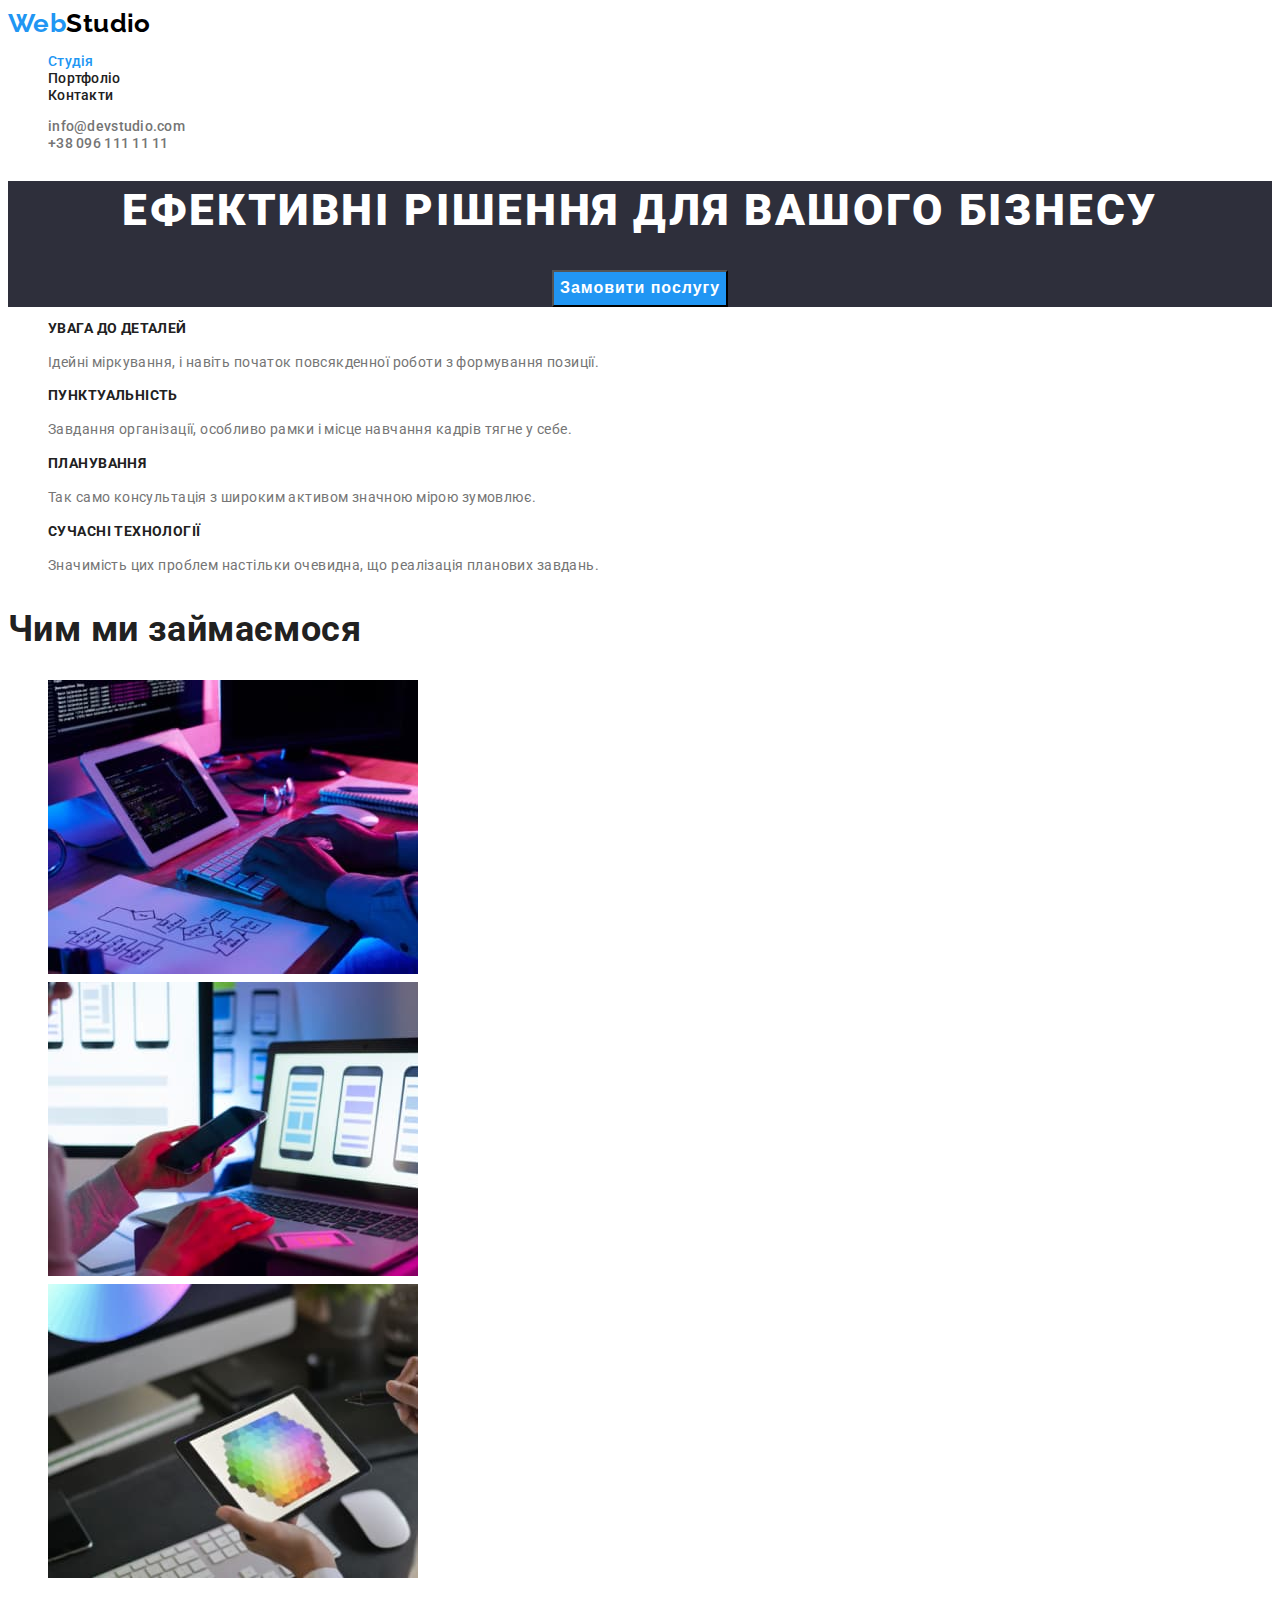
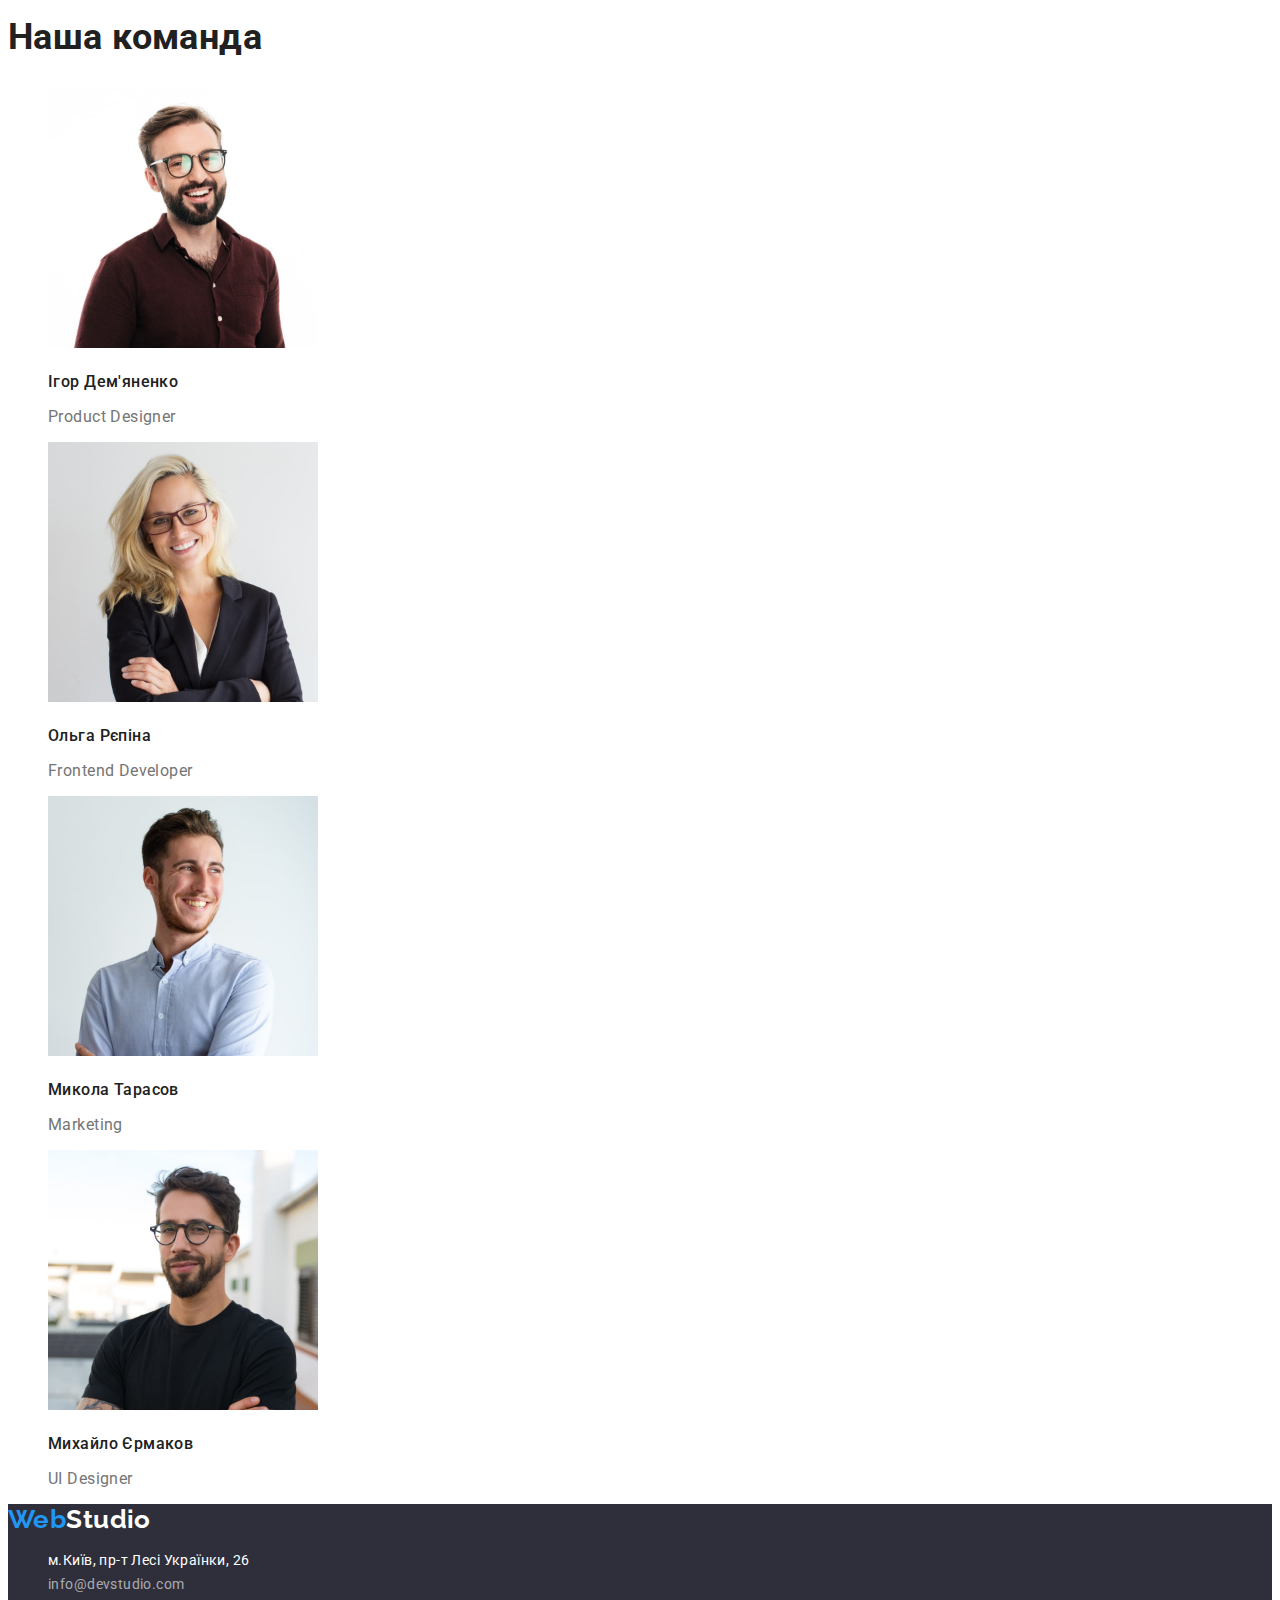
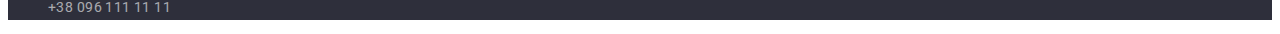
<file: index.html>
<!DOCTYPE html>
<html lang="uk">

<head>
    <meta charset="UTF-8" />
    <meta http-equiv="X-UA-Compatible" content="IE=edge" />
    <meta name="viewport" content="width=device-width, initial-scale=1.0" />
    <title>Студія</title>
    <link rel="preconnect" href="https://fonts.googleapis.com" />
    <link rel="preconnect" href="https://fonts.gstatic.com" crossorigin />
    <link
        href="https://fonts.googleapis.com/css2?family=Raleway:wght@700&family=Roboto:wght@400;500;700;900&display=swap"
        rel="stylesheet" />
    <link rel="stylesheet" href="./css/styles.css" />
</head>

<body>
    <header>
        <nav>
            <a href="./index.html" class="logo">
                <span class="web-logo">Web</span>Studio</a>
            <ul class="site-nav">
                <li><a class="site-nav-link current" href="./index.html">Студія</a></li>
                <li>
                    <a class="site-nav-link" href="./portfolio.html">Портфоліо</a>
                </li>
                <li><a class="site-nav-link" href="">Контакти</a></li>
            </ul>
        </nav>
        <ul class="contacts">
            <li><a href="mailto:info@devstudio.com">info@devstudio.com</a></li>
            <li><a href="tel:+380961111111">+38 096 111 11 11 </a></li>
        </ul>
    </header>
    <main>
        <section class="hero">
            <h1 class="hero-title">Ефективні рішення для вашого бізнесу</h1>
            <button type="button" class="btn">Замовити послугу</button>
        </section>

        <section class="section">
            <h2 class="visually-hidden">Наші переваги</h2>
            <ul>
                <li>
                    <h3 class="about-title">УВАГА ДО ДЕТАЛЕЙ</h3>
                    <p class="about-text">
                        Ідейні міркування, і навіть початок повсякденної роботи з
                        формування позиції.
                    </p>
                </li>
                <li>
                    <h3 class="about-title">ПУНКТУАЛЬНІСТЬ</h3>
                    <p class="about-text">
                        Завдання організації, особливо рамки і місце навчання кадрів тягне
                        у себе.
                    </p>
                </li>
                <li>
                    <h3 class="about-title">ПЛАНУВАННЯ</h3>
                    <p class="about-text">
                        Так само консультація з широким активом значною мірою зумовлює.
                    </p>
                </li>
                <li>
                    <h3 class="about-title">СУЧАСНІ ТЕХНОЛОГІЇ</h3>
                    <p class="about-text">
                        Значимість цих проблем настільки очевидна, що реалізація планових
                        завдань.
                    </p>
                </li>
            </ul>
        </section>
        <section class="section">
            <h2 class="section-title">Чим ми займаємося</h2>
            <ul>
                <li>
                    <img src="./images/img_1.jpg" alt="розробка вебсайтів" width="370" height="294" />
                </li>
                <li>
                    <img src="./images/img_2.jpg" alt="розробка мобільних додатків" width="370" height="294" />
                </li>
                <li>
                    <img src="./images/img_3.jpg" alt="розробка дизайну" width="370" height="294" />
                </li>
            </ul>
        </section>
        <section class="section">
            <h2 class="section-title">Наша команда</h2>
            <ul>
                <li>
                    <img src="./images/img_4.jpg" alt="хлопець в окулярах" width="270" height="260" />
                    <h3 class="team-title">Ігор Дем'яненко</h3>
                    <p class="team-position" lang="en">Product Designer</p>
                </li>
                <li>
                    <img src="./images/img_5.jpg" alt="дівчина в окулярах" width="270" height="260" />
                    <h3 class="team-title">Ольга Рєпіна</h3>
                    <p class="team-position" lang="en">Frontend Developer</p>
                </li>
                <li>
                    <img src="./images/img_6.jpg" alt="чоловік в світлій сорочці, що посміхається" width="270"
                        height="260" />
                    <h3 class="team-title">Микола Тарасов</h3>
                    <p class="team-position" lang="en">Marketing</p>
                </li>
                <li>
                    <img src="./images/img_7.jpg" alt="чоловік в темній футболці" width="270" height="260" />
                    <h3 class="team-title">Михайло Єрмаков</h3>
                    <p class="team-position" lang="en">UI Designer</p>
                </li>
            </ul>
        </section>
    </main>
    <footer>
        <a href="./index.html" class="logo">
            <span class="web-logo">Web</span><span class="footer-studio">Studio</span></a>
        <address>
            <ul>
                <li class="footer-addres">
                    <a href="https://goo.gl/maps/CPtrU1FHBa2aNyZL9" target="_blank" rel="noopener noreferrer nofollow">
                        м.Київ, пр-т Лесі Українки, 26</a>
                </li>
                <li class="footer-contacts">
                    <a href="mailto:info@devstudio.com">info@devstudio.com</a>
                </li>
                <li class="footer-contacts">
                    <a href="tel:+380961111111">+38 096 111 11 11 </a>
                </li>
            </ul>
        </address>
    </footer>
</body>

</html>
</file>
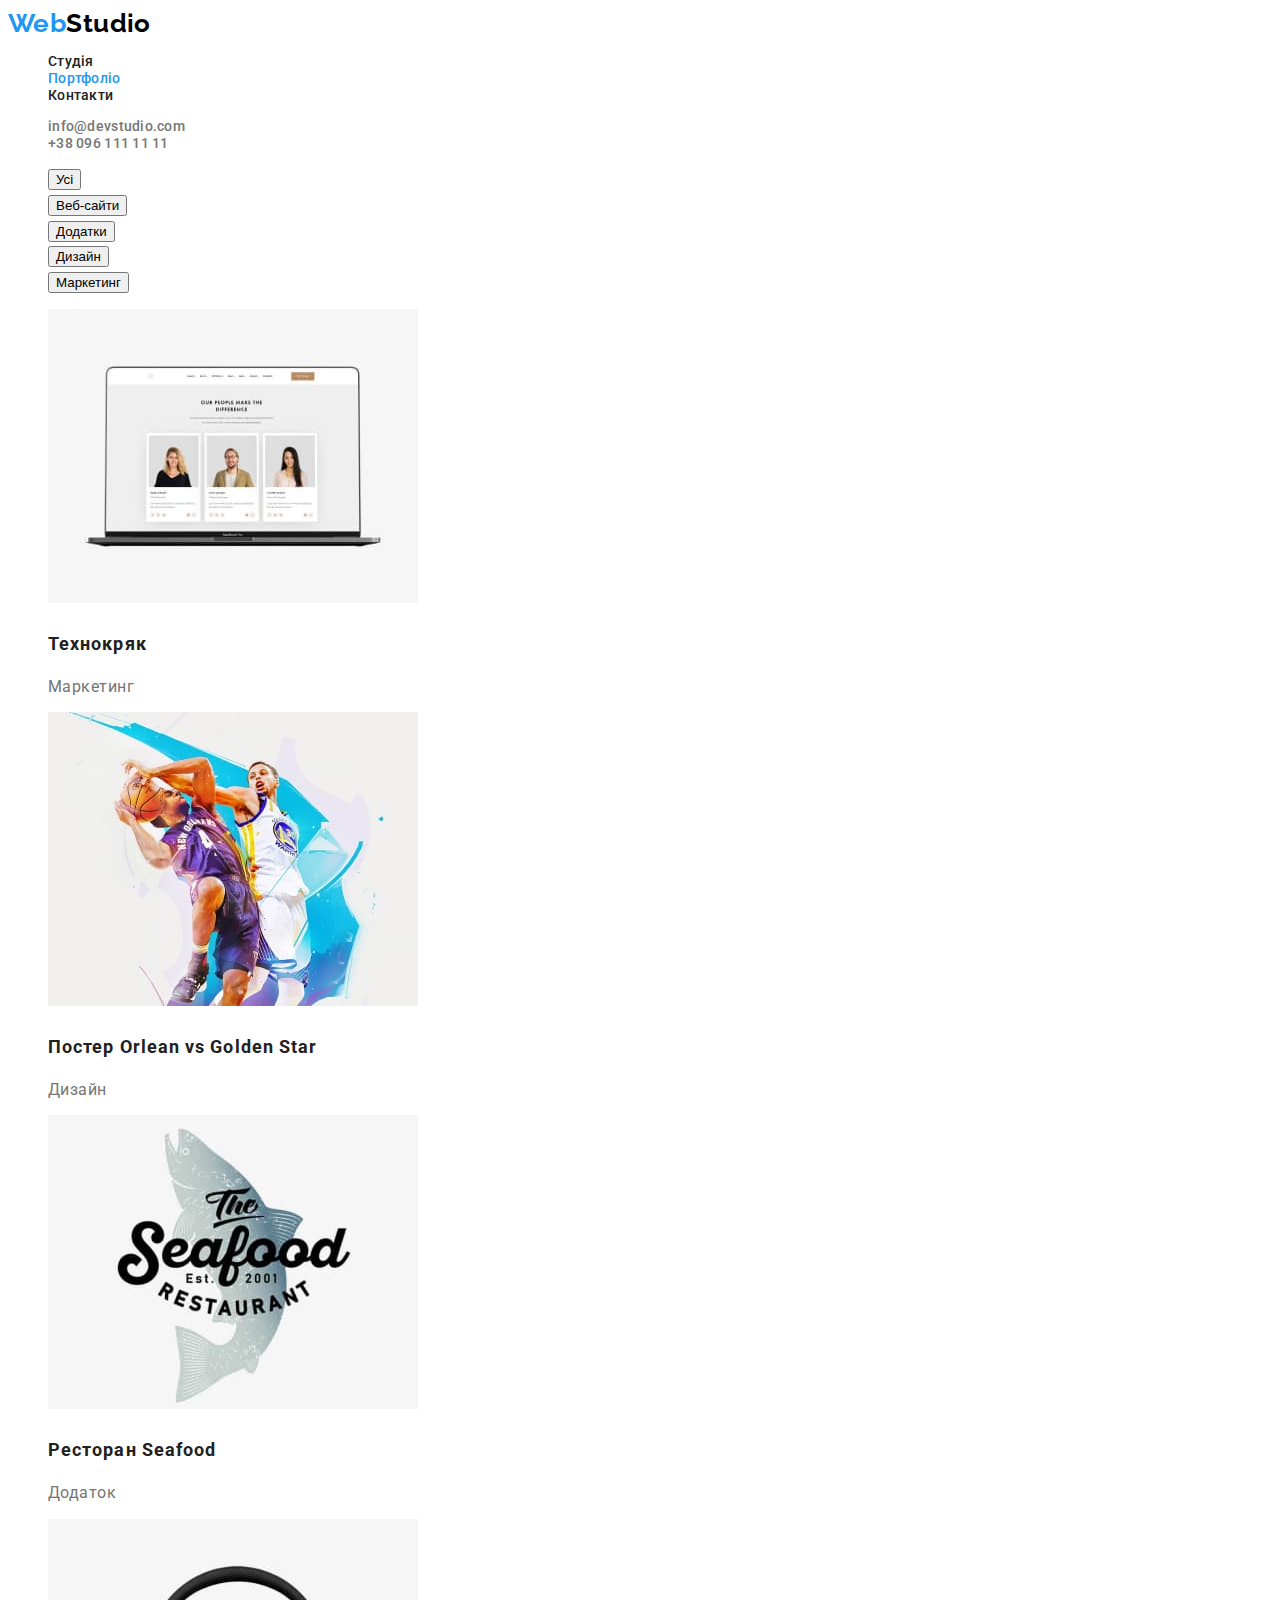
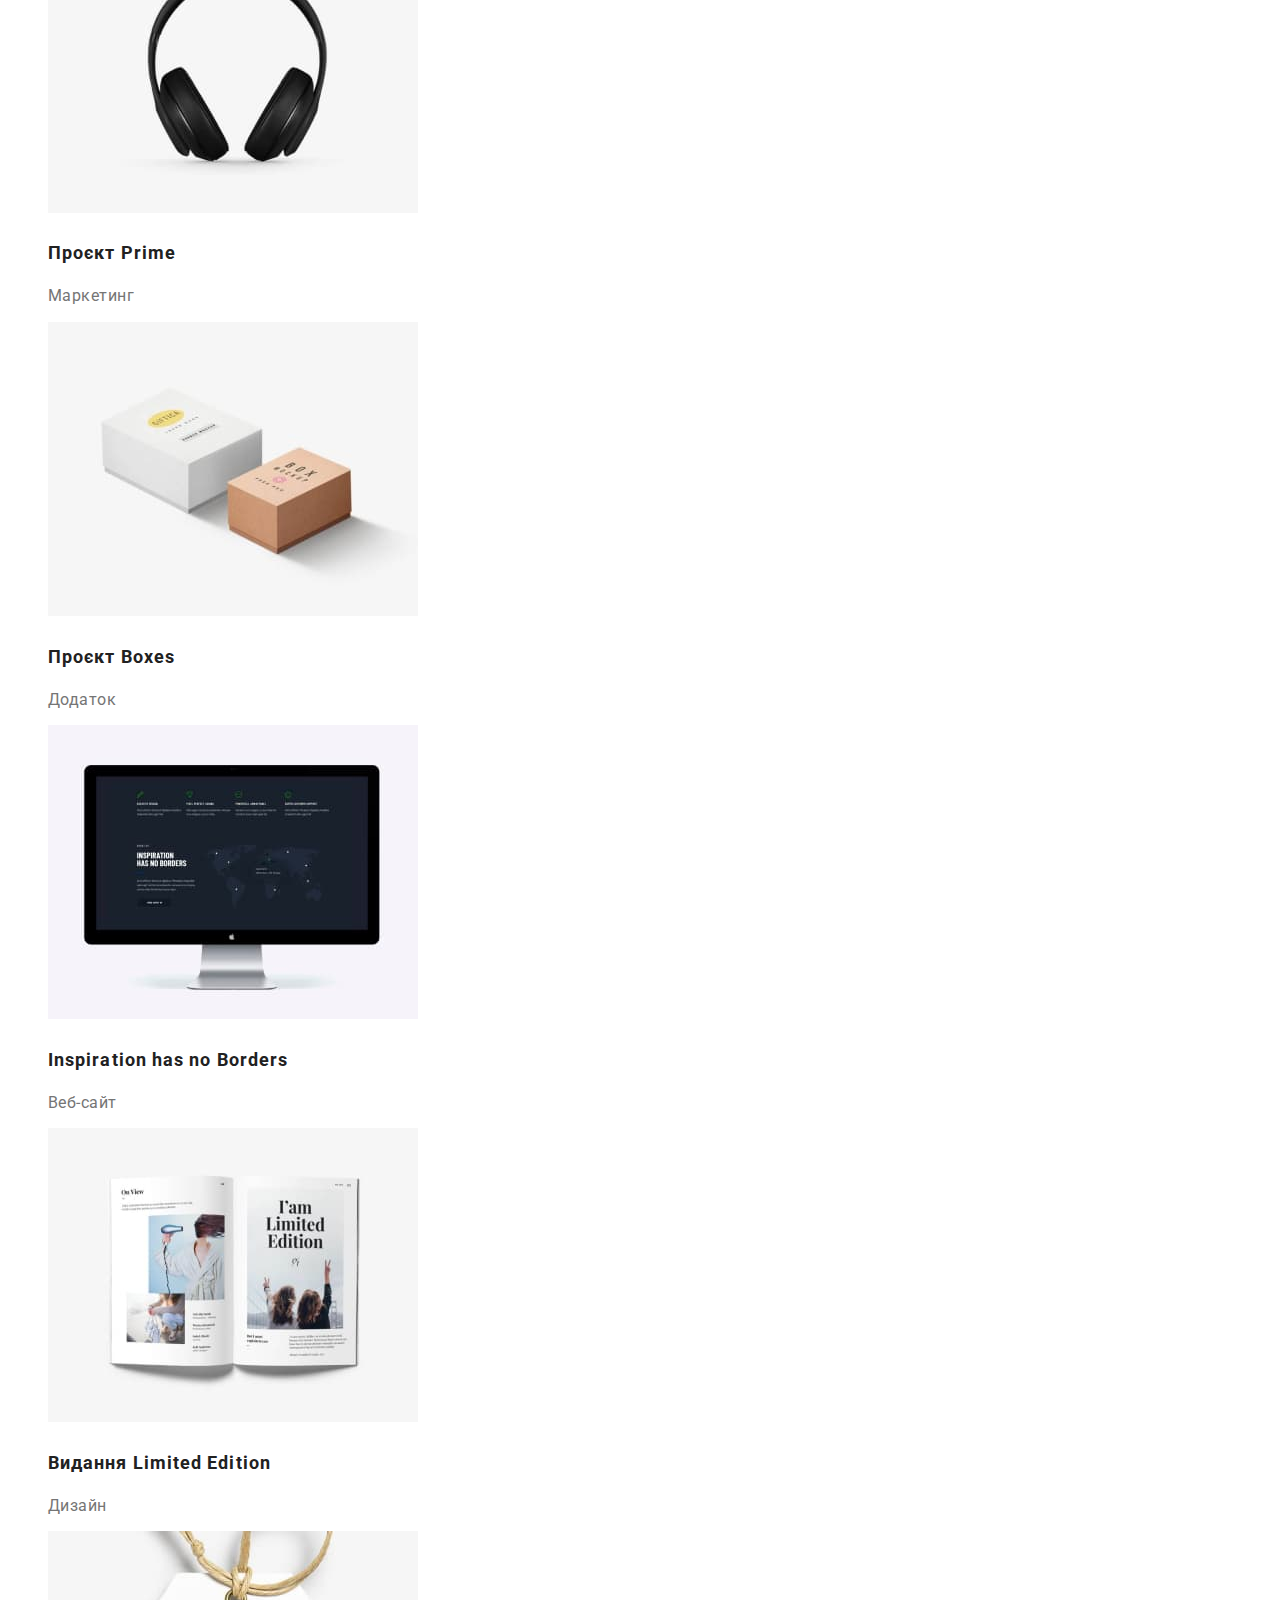
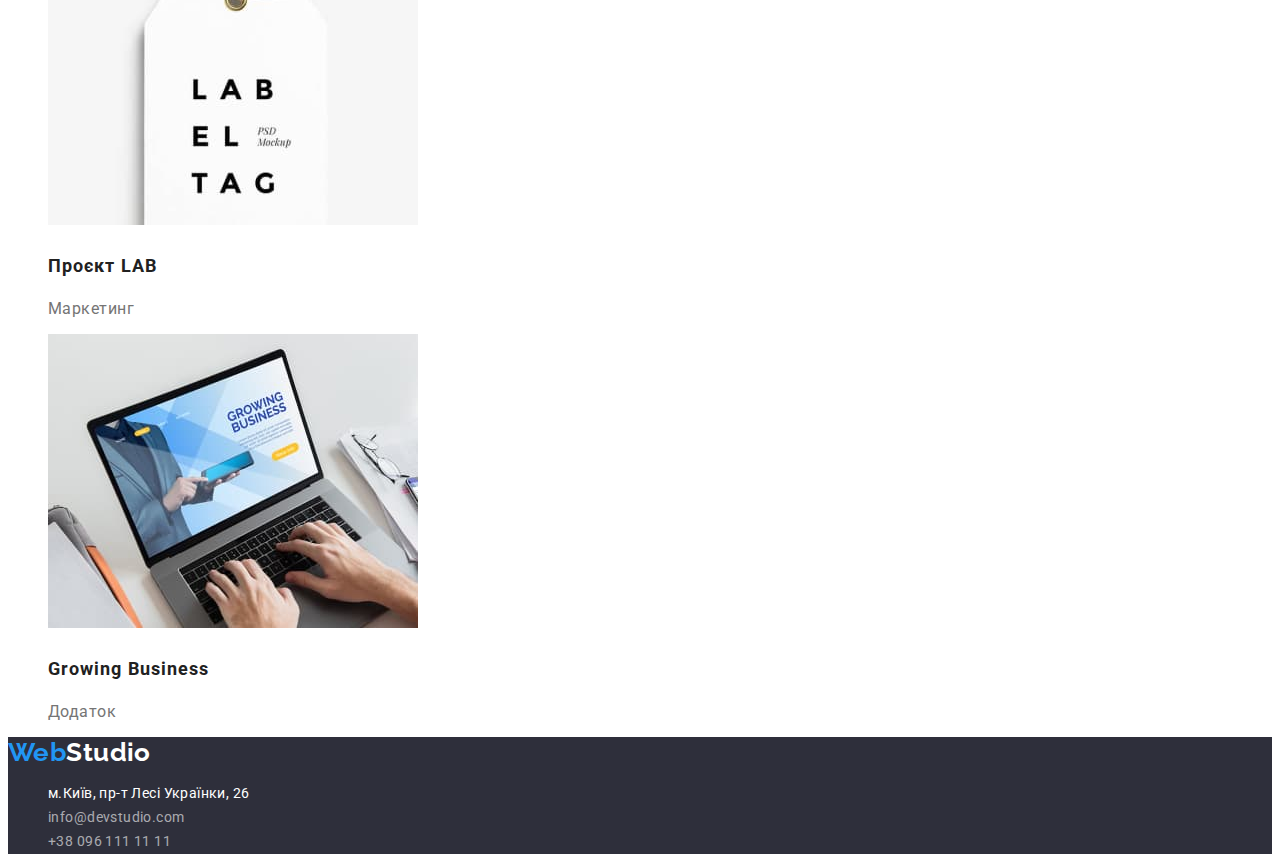
<file: portfolio.html>
<!DOCTYPE html>
<html lang="uk">

<head>
  <meta charset="UTF-8" />
  <meta http-equiv="X-UA-Compatible" content="IE=edge" />
  <meta name="viewport" content="width=device-width, initial-scale=1.0" />
  <title>Портфоліо</title>
  <link href="https://fonts.googleapis.com/css2?family=Raleway:wght@700&family=Roboto:wght@400;500;700;900&display=swap"
    rel="stylesheet" />
  <link rel="stylesheet" href="./css/styles.css" />
</head>

<body>
  <header>
    <nav>
      <a href="./index.html" class="logo">
        <span class="web-logo">Web</span>Studio</a>
      <ul class="site-nav">
        <li><a class="site-nav-link" href="./index.html">Студія</a></li>
        <li>
          <a class="site-nav-link current" href="./portfolio.html">Портфоліо</a>
        </li>
        <li><a class="site-nav-link" href="">Контакти</a></li>
      </ul>
    </nav>
    <ul class="contacts">
      <li><a href="mailto:info@devstudio.com">info@devstudio.com</a></li>
      <li><a href="tel:+380961111111">+38 096 111 11 11 </a></li>
    </ul>
  </header>
  <main>
    <section class="section">
      <h1 class="visually-hidden">Портфоліо</h1>
      <ul class="filter">
        <li class="portfolio-btn"><button type="button">Усі</button></li>
        <li class="portfolio-btn">
          <button type="button">Веб-сайти</button>
        </li>
        <li class="portfolio-btn"><button type="button">Додатки</button></li>
        <li class="portfolio-btn"><button type="button">Дизайн</button></li>
        <li class="portfolio-btn">
          <button type="button">Маркетинг</button>
        </li>
      </ul>
      <ul>
        <li>
          <img src="./images/technocrak.jpg" alt="Опис команди" width="370" height="294" />
          <h2 class="portfolio-title">Технокряк</h2>
          <p class="project-text">Маркетинг</p>
        </li>
        <li>
          <img src="./images/Poster.jpg" alt="Баскетбольний постер" width="370" height="294" />
          <h2 class="portfolio-title">
            Постер <span lang="en">Orlean vs Golden Star</span>
          </h2>
          <p class="project-text">Дизайн</p>
        </li>
        <li>
          <img src="./images/Seafood.jpg" alt="Логотип ресторана з рибою" width="370" height="294" />
          <h2 class="portfolio-title">
            Ресторан <span lang="en">Seafood</span>
          </h2>
          <p class="project-text">Додаток</p>
        </li>
        <li>
          <img src="./images/Headphons.jpg" alt="Бездротові навушники" width="370" height="294" />
          <h2 class="portfolio-title">Проєкт <span lang="en">Prime</span></h2>
          <p class="project-text">Маркетинг</p>
        </li>
        <li>
          <img src="./images/Boxes.jpg" alt="Коробки" width="370" height="294" />
          <h2 class="portfolio-title">Проєкт <span lang="en">Boxes</span></h2>
          <p class="project-text">Додаток</p>
        </li>
        <li>
          <img src="./images/Monitor.jpg" alt="Монітор" width="370" height="294" />
          <h2 class="portfolio-title" lang="en">
            Inspiration has no Borders
          </h2>
          <p class="project-text">Веб-сайт</p>
        </li>
        <li>
          <img src="./images/Magazine.jpg" alt="Журнал" width="370" height="294" />
          <h2 class="portfolio-title">
            Видання <span lang="en">Limited Edition</span>
          </h2>
          <p class="project-text">Дизайн</p>
        </li>
        <li>
          <img src="./images/Label.jpg" alt="Ярлик" width="370" height="294" />
          <h2 class="portfolio-title">Проєкт <span lang="en">LAB</span></h2>
          <p class="project-text">Маркетинг</p>
        </li>
        <li>
          <img src="./images/Notebook.jpg" alt="Праця за ноутбуком" width="370" height="294" />
          <h2 class="portfolio-title" lang="en">Growing Business</h2>
          <p class="project-text">Додаток</p>
        </li>
      </ul>
    </section>
  </main>
  <footer>
    <a href="./index.html" class="logo">
      <span class="web-logo">Web</span><span class="footer-studio">Studio</span></a>
    <address>
      <ul>
        <li class="footer-addres">
          <a href="https://goo.gl/maps/CPtrU1FHBa2aNyZL9" target="_blank" rel="noopener noreferrer nofollow">
            м.Київ, пр-т Лесі Українки, 26</a>
        </li>
        <li class="footer-contacts">
          <a href="mailto:info@devstudio.com">info@devstudio.com</a>
        </li>
        <li class="footer-contacts">
          <a href="tel:+380961111111">+38 096 111 11 11 </a>
        </li>
      </ul>
    </address>
  </footer>
</body>

</html>
</file>
<file: css/styles.css>
:root {
    --accent-color: #2196f3;
    --bg-color: #ffffff;
    --text-color: #757575;
    --logo-color: #000000;
    --nav-color: #212121;
    --footer-bg-color: #2e2f3b;
    --footer-contact-color: #ffffff99;
    --btn-bg-color: #f5f4fa;
}

body {
    background-color: var(--bg-color);
    font-family: Roboto, sans-serif;
    color: var(--text-color);
    letter-spacing: 0.03em;
    font-size: 14px;
}

a {
    text-decoration: none;
}

ul {
    list-style: none;
}

.logo {
    color: var(--logo-color);
    font-family: Raleway, sans-serif;
    font-weight: 700;
    font-size: 26px;
    line-height: 1.19;
}

.web-logo {
    color: var(--accent-color);
}

.site-nav-link {
    color: var(--nav-color);
    font-weight: 500;
    line-height: 1.14;
    letter-spacing: 0.02em;
}

.site-nav-link:hover,
.site-nav-link:focus {
    color: var(--accent-color);
}

.current {
    color: var(--accent-color);
}

.contacts a {
    color: var(--text-color);
    font-weight: 500;
    line-height: 1.14;
    letter-spacing: 0.02em;
}

.hero {
    text-align: center;
}

.hero-title {
    color: var(--bg-color);
    font-weight: 900;
    font-size: 44px;
    line-height: 1.36;
    text-transform: uppercase;
    letter-spacing: 0.06em;
}

.btn {
    background-color: var(--accent-color);
    color: var(--bg-color);
    font-weight: 700;
    font-size: 16px;
    line-height: 1.88;
    align-items: center;
    text-align: center;
    letter-spacing: 0.06em;
}

.visually-hidden {
    position: absolute;
    white-space: nowrap;
    width: 1px;
    height: 1px;
    overflow: hidden;
    border: 0;
    padding: 0;
    clip: rect(0 0 0 0);
    clip-path: inset(50%);
    margin: -1px;
}

.about-title {
    font-size: 14px;
    line-height: 1.14;
    text-transform: uppercase;
    color: var(--nav-color);
}

.about-text {
    line-height: 1.71;
    color: var(--text-color);
}

.section-title {
    color: var(--nav-color);
    font-size: 36px;
    line-height: 1.17;
}

.team-title {
    color: var(--nav-color);
    font-weight: 500;
    font-size: 16px;
    line-height: 1.19;
}

.team-position {
    font-size: 16px;
    line-height: 1.19;
    color: var(--text-color);
}

.footer-studio {
    color: var(--bg-color);
}

.hero,
footer {
    background-color: var(--footer-bg-color);
}

.section {
    font-size: 14px;
    line-height: 1.71;
}

.contacts a:hover,
.contacts a:focus,
.footer-contacts a:hover,
.footer-contacts a:focus {
    color: var(--accent-color);
}

.footer-addres a {
    color: var(--bg-color);
    font-style: normal;
    line-height: 1.71;
}

.footer-contacts a {
    color: var(--footer-contact-color);
    font-style: normal;
    line-height: 1.71;
}

.portfolio-title {
    font-size: 18px;
    line-height: 2;
    letter-spacing: 0.06em;
    color: var(--nav-color);
}

.project-text {
    font-size: 16px;
    line-height: 1.14;
    letter-spacing: 0.03em;
    color: var(--text-color);
}

.filter.portfolio-btn {
    font-family: inherit;
    color: var(--nav-color);
    background-color: var(--btn-bg-color);
}

.portfolio-btn {
    font-weight: 500;
    font-size: 16px;
    line-height: 1.62;
    letter-spacing: 0.03em;
}

.filter button:hover,
.filter button:focus {
    cursor: pointer;
    background-color: var(--accent-color);
    color: var(--bg-color);
}
</file>
